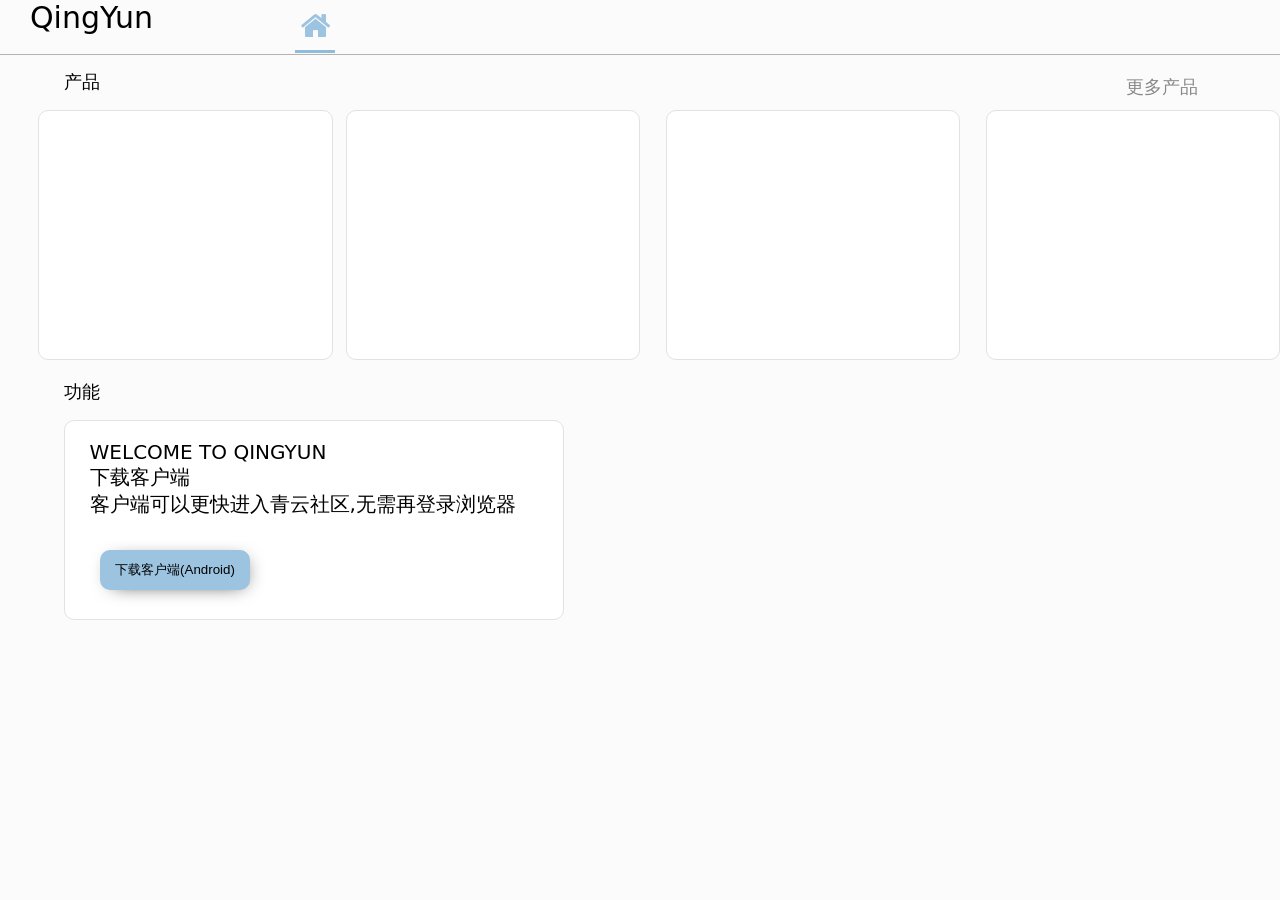
<file: index.html>
<head>
<meta charset="UTF-8">
<meta name="viewport" content="width=device-width, initial-scale=1.0">
<link rel="icon" href="assets/textures/icon/icon.ico" type="image/X-icon">
<meta name="viewport" content="width=device-width, initial-scale=1.0, maximum-scale=1.0, minimum-scale=1.0, user-scalable=no">
<link rel="manifest" href="/manifest.json">
<link rel="stylesheet" href="bin/css/index/index.css">
<link rel="stylesheet" href="https://cdn.jsdelivr.net/npm/font-awesome@4.7.0/css/font-awesome.min.css">
<link rel="stylesheet" href="bin/css/index/loading.css">
<link rel="stylesheet" href="bin/css/index/lianyi.css">
<link rel="stylesheet" href="bin/css/index/user dowlaod assetes/assets.css">
<title>青云社区</title>
<style>
@font-face{
    font-family: "TTFFont";
    src: url("assets/ttf/黑体\(1\).ttf") format("truetype");
    font-weight: normal;
    font-style: normal;
    font-display: swap
}
body{
    background-color: #fbfbfb;
    background-size: cover;
}

.top_window{
    font-size:15px;
    position: absolute;
    left:50%;
    transform: translateX(-50%);
    background-color:#fbfbfb;
    height:60px;
    width:100vw;
    box-shadow:10px 10px 50px -30px;
    z-index: 1;
    -webkit-user-select: none;
  -moz-user-select: none;
  -ms-user-select: none;
  user-select: none;
  -webkit-touch-callout: none;
  margin-top: -5px;
  border-bottom:1px solid #b3b3b3;
}
.title-1{
    user-select: none;
  -webkit-touch-callout: none;
  }
  .a{
    position: absolute;
    margin-left: 10px;
    margin-top: 190px;
   z-index: 3;
    color: #000000;
  }
</style>
</head>

<body>
<p class="window1" > </p>
<p class="top_window"> </p>
<p class="title-1" draggable="false">QingYun</p>
<p class="message-1" draggable="false"></p>
<p class="top-1"></p>
<!-- 首页图标 -->
<a  class="a1" href="index.html" style="text-decoration: none;"><i class="fa fa-home fa-2x" ></i></a> 
  
<div class="loading-overlay" id="loadingOverlay">
    <svg class="loader" viewBox="0 0 50 50">
      <circle cx="25" cy="25" r="20" />
    </svg>
    <p class="loading-text">Welcom QingYun</p>
  </div>
<p class="window-2"> </p>
<p class="window-text"style="text-decoration: none;">WELCOME TO QINGYUN <br>   下载客户端<br>客户端可以更快进入青云社区,无需再登录浏览器</p>
<button id="downloadBtn1" class="ripple-btn lianyi-btn">下载客户端(Android)</button>
<div-a class="assets-b"></div-a>
<div-b class="assets-b1"></div-b>
<div-c class="assets-b2"></div-c>
<div-d class="assets-b3"></div-d>
</body>
<script src="bin/css/index/loading.js"></script>
<script src="bin/css/index/lianyi.js"></script>
<script src="bin/css/index/index.js"></script>
<body>
<p class="assets-t" >产品</p>
<p class="assets1-t" >功能</p>
<a class="assets-to" href="assets.html">更多产品</a>
</body>
</file>
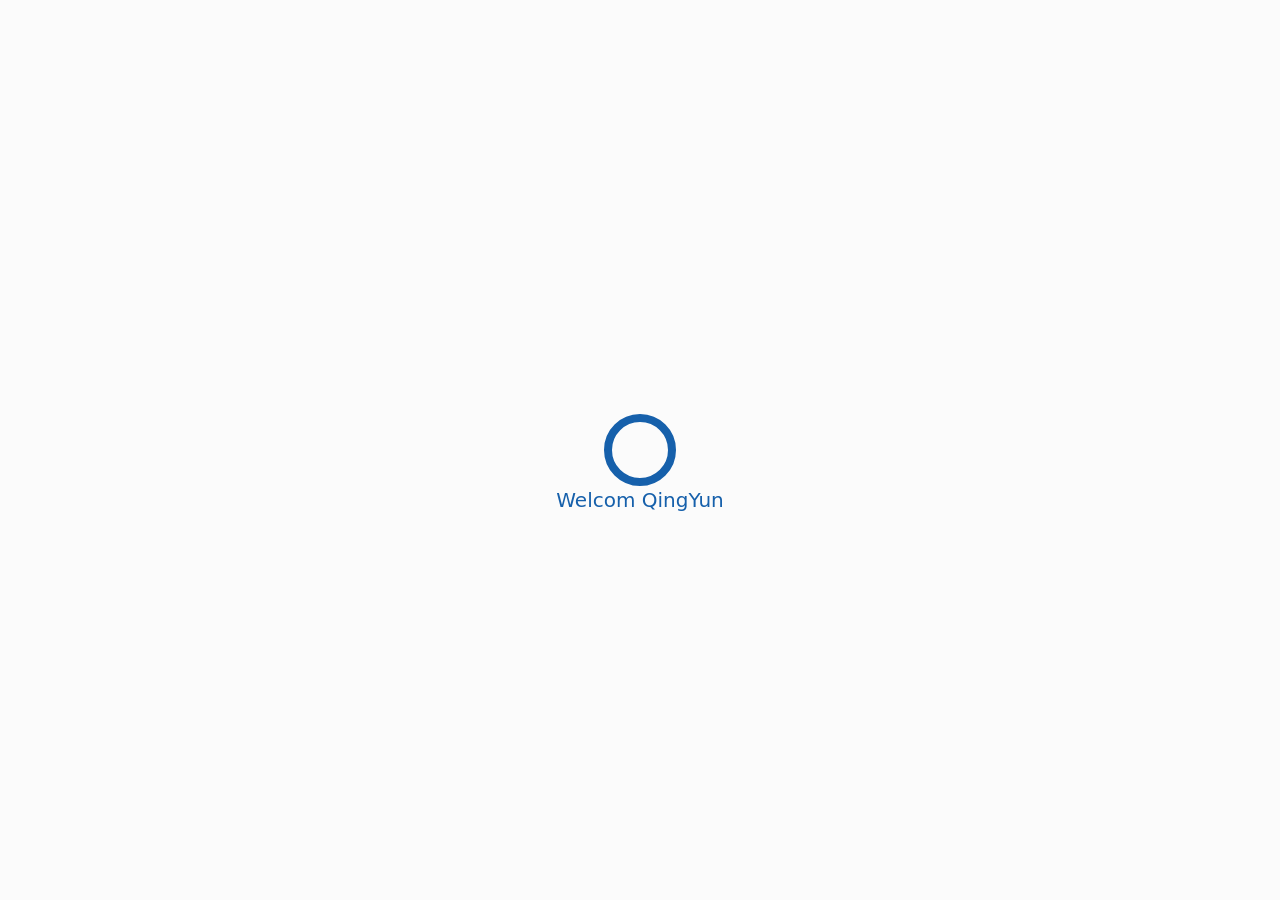
<file: assets.html>
<head>
<meta charset="UTF-8">
<meta name="viewport" content="width=device-width, initial-scale=1.0">
<link rel="icon" href="assets/textures/icon/icon.ico" type="image/X-icon">
<meta name="viewport" content="width=device-width, initial-scale=1.0, maximum-scale=1.0, minimum-scale=1.0, user-scalable=no">
<link rel="manifest" href="/manifest.json">
<link rel="stylesheet" href="bin/css/index/loading.css">
</head>
<script src="bin/css/index/loading.js"></script>
<body>
<div class="loading-overlay" id="loadingOverlay">
    <svg class="loader" viewBox="0 0 50 50">
      <circle cx="25" cy="25" r="20" />
    </svg>
    <p class="loading-text">Welcom QingYun</p>
</div>
</body>
</file>
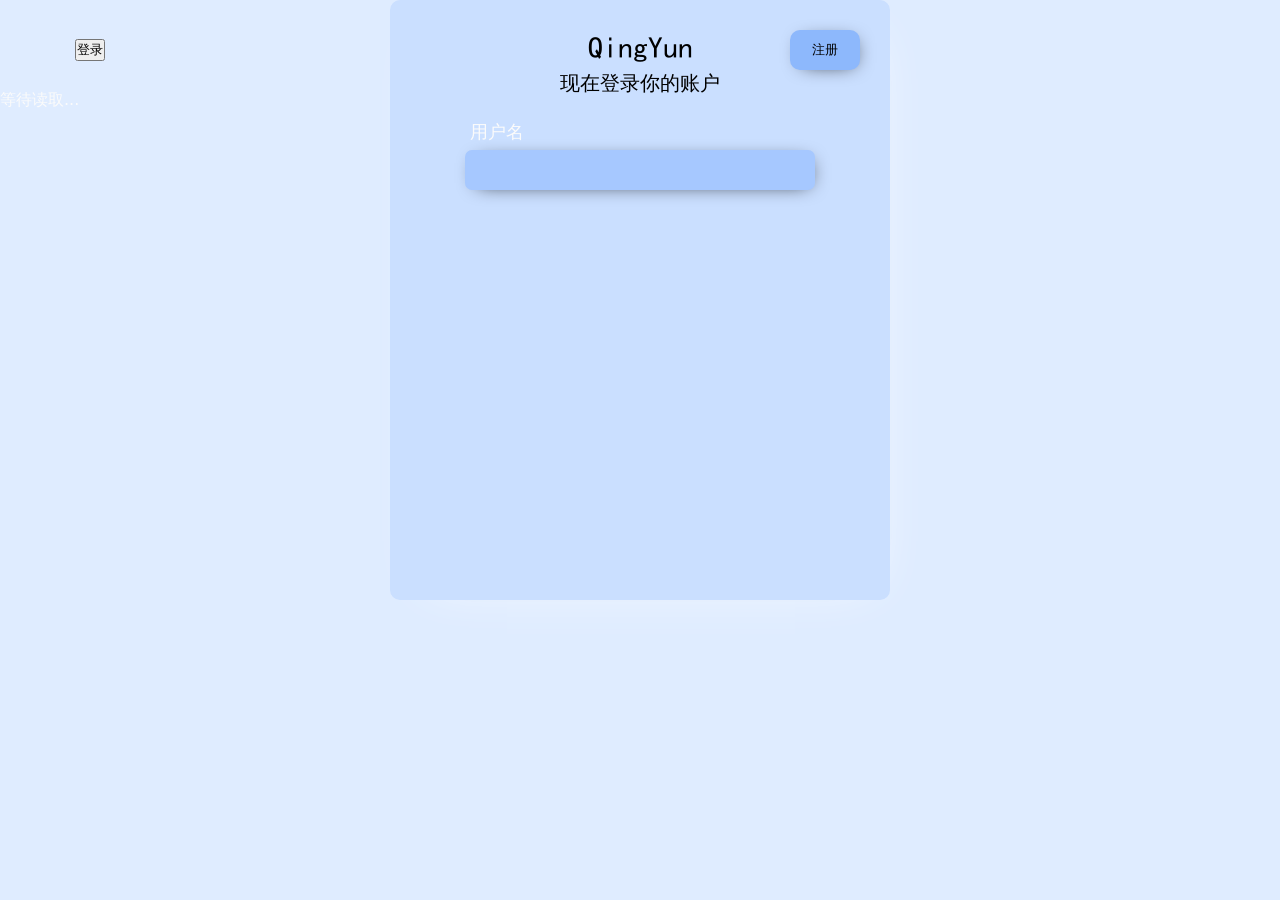
<file: login.html>
<head>
<meta charset="UTF-8">
<link rel="stylesheet" href="HTML/log in/log in.css">
<link rel="stylesheet" href="HTML/log in/input-log-in.css">
<link rel="stylesheet" href="bin/css/index/loading.css">
<title>青云社区</title>
<style>
@font-face{
    font-family: "TTFFont";
    src: url("assets/ttf/黑体\(1\).ttf") format("truetype");
    font-weight: normal;
    font-style: normal;
    font-display: swap
}
body{
    background-color: #dfecff;
    background-size: cover;
}
.title1{
    color: #000;
    font-size:30px;
    left:50%;
    transform: translateX(-50%);
    position: absolute;
    z-index: 1;
    margin-top:30px;
    font-family: "TTFFont",sans-serif;
    -webkit-user-select: none;
  -moz-user-select: none;
  -ms-user-select: none;
  user-select: none;
  -webkit-touch-callout: none;
}
.title2{
    color: #000;
    font-size:20px;
    left:50%;
    transform: translateX(-50%);
    position: absolute;
    margin-top:70px;
    z-index: 1;
    -webkit-user-select: none;
  -moz-user-select: none;
  -ms-user-select: none;
  user-select: none;
  -webkit-touch-callout: none;
}




.window2{
    font-size:15px;
    position: absolute;
    left:50%;
    transform: translateX(-50%);
    background-color:#cadfff;
    height:600px;
    width:500px;
    border-radius:10px;
    box-shadow:10px 10px 50px -30px;
    z-index: 0;
    -webkit-user-select: none;
  -moz-user-select: none;
  -ms-user-select: none;
  user-select: none;
  -webkit-touch-callout: none;
}
#result{
            margin-top:20px;
            /* 和上方按钮距离20px */
            white-space: pre-wrap;
            /* 保留换行，JSON格式化后可以自动换行显示 */
        }

</style>
</head>
<body>
<input type="text" id="name" class="name-log-in">
<p class = "title1">QingYun</p>
<p class = "title2">现在登录你的账户</p>
<p class = "window2"> </p>
<p class="name-text">用户名</p>
<button class="ripple-btn">注册</button>
<button class="ripple-btn1" id="readBtn">登录</button>

<div id="result">等待读取...</div>
  
<div class="loading-overlay" id="loadingOverlay">
    <svg class="loader" viewBox="0 0 50 50">
      <circle cx="25" cy="25" r="20" />
    </svg>
    <p class="loading-text">Welcom QingYun</p>
  </div>
</body>

<script src="HTML/log in/log in.js"></script>
<script>
        // ========== 变量定义 ==========
        // readBtn：变量，存储页面上id=readBtn的按钮DOM元素
        const readBtn = document.getElementById('readBtn');
        // resultDom：变量，存储页面上id=result的div容器DOM元素
        const resultDom = document.getElementById('result');

        // 给按钮绑定点击事件，点击后执行async异步函数
        // async：异步函数，允许内部使用await等待网络请求完成，不会卡住页面
        readBtn.onclick = async function(){
            // try catch：捕获代码运行时错误（网络失败、接口报错）
            try{
                // 修改页面文字：提示正在请求数据
                resultDom.innerText = "正在读取...";

                // fetch()：浏览器内置网络请求函数，去请求后端接口
                // 请求地址 /api/read 对应后端文件：/functions/api/read.js
                const res = await fetch('/date/log in/login');
                // await 等待后端返回响应，才往下执行代码

                // 把后端返回的响应，解析成JSON对象
                const data = await res.json();

                // res.ok 判断：http状态码200~299代表请求成功
                if(res.ok){
                    // JSON.stringify：把数据转为字符串，null,2 格式化，自动换行缩进
                    resultDom.innerText = JSON.stringify(data, null, 2);
                }else{
                    // 接口返回错误，展示后端传过来的提示msg
                    resultDom.innerText = `读取失败：${data.msg}`;
                }
            }catch(err){
                // catch捕获异常，err变量：保存错误对象
                // 网络断开、跨域、请求超时都会进到这里
                resultDom.innerText = `网络错误：${err.message}`;
            }
        }
</script>
<script src="bin/css/index/loading.js"></script>
</file>
<file: bin/css/index/index.css>
.title-1{
    position: absolute;
    margin-left: 30px;
    z-index: 2;
    font-size: 30px;
    margin-top: 0px;
    color: #000000;
}
.message-1{
    position: absolute;
    margin-left: 80px;
    z-index: 2;
    font-size: 20px;
    margin-top: 50px;
}
.left_window{
    position: absolute;
    position: fixed;
    margin-left: -50px;
    z-index: 2;
    width: 100px;
    height: 100vw;
    background-color: #a5ccff;
    margin-top: -50px;
}
.fa{
    position: absolute;
    z-index: 3;
}
.fa-home{
    position: absolute;
    margin-left: 300px;
    margin-top: 10px;
    color: #9cc3df;
}
.fa-home:hover{
    color: #90bbda;
    transition: all 0.3s;
}
.top-1{
    height: 3px;
    width: 40px;
    background-color: #90bbda;
    position: absolute;
    z-index: 2;
    margin-left: 295px;
    margin-top: 50px;
}
.window-2{
    position: absolute;
    z-index: 2;
    margin-left: 5vw;
    margin-top: 420px;
    width: 500px;
    height: 200px;
    background-color: #ffffff;
    border-radius:10px;
    border: 1px solid #e2e2e2;
}
.window-text{
    margin-left: 7vw;
    margin-top: 440px;
    position: absolute;
    z-index: 2;
    color:#000000;
    font-size: 20px;
    -webkit-user-select: none;
  -moz-user-select: none;
  -ms-user-select: none;
  user-select: none;
  -webkit-touch-callout: none;
}
@media (max-width:768px) {
.fa-home{
    position: absolute;
    margin-left: 170px;
    margin-top: 10px;
    color: #9cc3df;
}
.top-1{
    height: 3px;
    width: 40px;
    background-color: #90bbda;
    position: absolute;
    z-index: 2;
    margin-left: 165px;
    margin-top: 50px;
}
.window-2{
    position: absolute;
    z-index: 2;
    margin-left: 5vw;
    margin-top: 420px;
    width: 90vw;
    height: 200px;
    background-color: #ffffff;
    border-radius:10px;
    border: 1px solid #e2e2e2;
}
.window-text{
    margin-left: 7vw;
    margin-top: 440px;
    position: absolute;
    z-index: 2;
    color:#000000;
    font-size: 20px;
    -webkit-user-select: none;
  -moz-user-select: none;
  -ms-user-select: none;
  user-select: none;
  -webkit-touch-callout: none;
}







}
</file>
<file: bin/css/index/loading.css>
* {
    margin: 0;
    padding: 0;
    box-sizing: border-box;
  }

  html, body {
    height: 100%;
  }

  body {
    background: #fbfbfb;
    color: #fbfbfb;
    font-family: system-ui, -apple-system, "Segoe UI", sans-serif;
  }

  /* ===== 加载遮罩层 ===== */
  .loading-overlay {
    position: fixed;
    inset: 0;
    z-index: 999;
    display: flex;
    align-items: center;
    justify-content: center;
    background: #fbfbfb;
    transition: opacity 0.5s ease, visibility 0.5s ease;
  }

  /* 隐藏状态 */
  .loading-overlay.is-hidden {
    opacity: 0;
    visibility: hidden;
    pointer-events: none;
  }

  /* 外层：整圈旋转 */
  .loader {
    width: 80px;
    height: 80px;
    animation: spin 1.6s linear infinite;
  }

  /* 圆环：单色，描边圆头 */
  .loader circle {
    fill: none;
    stroke: #1660ab;
    stroke-width: 5;
    stroke-linecap: round;
    animation: arc 1.6s ease-in-out infinite;
  }

  @keyframes spin {
    to { transform: rotate(360deg); }
  }

  @keyframes arc {
    0%, 100% { stroke-dasharray: 21 126; }
    50%      { stroke-dasharray: 63 126; }
  }

  /* ===== 页面内容 ===== */
  .content {
    padding: 40px;
    max-width: 720px;
    margin: 0 auto;
    opacity: 0;
    transition: opacity 0.6s ease 0.2s;
  }

  .content.is-visible {
    opacity: 1;
  }

  .content h1 {
    font-size: 24px;
    margin-bottom: 16px;
  }

  .content p {
    line-height: 1.7;
    color: #9fb0cc;
    margin-bottom: 24px;
  }

  .content img {
    width: 100%;
    border-radius: 12px;
    display: block;
  }
  .loading-text{
    position: absolute;
    margin-top: 100px;
    font-size: 20px;
    color: #1660ab;
    z-index: 3;
  }
</file>
<file: bin/css/index/lianyi.css>
.ripple-btn {
  -webkit-tap-highlight-color: transparent;
   -webkit-user-select: none;
  -moz-user-select: none;
  -ms-user-select: none;
  user-select: none;
  -webkit-touch-callout: none;
  touch-action: manipulation; /* 移除延迟 */ 
   cursor: pointer;
   position: absolute;
}
.lianyi-btn {
    background-color: #9cc3df;
    height: 40px;
    width: 150px;
    border-radius:7px;
    margin-left: 100px;
    border: none;
    outline: none;
  position: relative;
  overflow: hidden;
  border: none;
  color:#000000;
  border-radius:10px;
  box-shadow:3px 3px 20px -10px;
  margin-top:550px;
  z-index: 3;
     position: absolute;
}
.ripple-btn:hover {
   background: #90bbda;
   transition: all 0.3s;
 }
.ripple {
  position: absolute;
  border-radius: 50%;
  background: rgba(255, 255, 255, 0.4); /* 涟漪颜色*/
  pointer-events: none;
  animation: rippleAnim 0.6s ease-out forwards;
}

@keyframes rippleAnim {
  0% {
    transform: scale(0);
    opacity: 1;
  }
  100% {
    transform: scale(3.5);
    opacity: 0;
  }
}
</file>
<file: bin/css/index/user dowlaod assetes/assets.css>
.assets-t{
    position: absolute;
    margin-top: 70px;
    margin-left: 5vw;
    font-size: 18px;
    color: #000000;
    z-index: 3;
    -webkit-user-select: none;
    -moz-user-select: none;
    -ms-user-select: none;
    user-select: none;
    -webkit-touch-callout: none;
}

.assets1-t{
    position: absolute;
    margin-top: 380px;
    margin-left: 5vw;
    font-size: 18px;
    color: #000000;
    z-index: 3;
    -webkit-user-select: none;
    -moz-user-select: none;
    -ms-user-select: none;
    user-select: none;
    -webkit-touch-callout: none;
}
.assets-b{
    position: absolute;
    margin-top: 110px;
    margin-left: 3vw;
    width: 23vw;
    height: 250px;
    background-color: #ffffff;
    z-index: 2;
    border-radius:10px;
    border: 1px solid #e2e2e2;
}
.assets-b1{
    position: absolute;
    margin-top: 110px;
    margin-left: 27vw;
    width: 23vw;
    height: 250px;
    background-color: #ffffff;
    z-index: 2;
    border-radius:10px;
    border: 1px solid #e2e2e2;;
}
.assets-b2{
    position: absolute;
    margin-top: 110px;
    margin-left: 52vw;
    width: 23vw;
    height: 250px;
    background-color: #ffffff;
    z-index: 2;
    border-radius:10px;
    border: 1px solid #e2e2e2;
}
.assets-b3{
    position: absolute;
    margin-top: 110px;
    margin-left: 77vw;
    width: 23vw;
    height: 250px;
    background-color: #ffffff;
    z-index: 2;
    border-radius:10px;
    border: 1px solid #e2e2e2;
}
.assets-to{
    position: absolute;
    margin-top: 75px;
    margin-left: 88vw;
    font-size: 18px;
    z-index: 3;
    -webkit-user-select: none;
    -moz-user-select: none;
    -ms-user-select: none;
    user-select: none;
    -webkit-touch-callout: none;
 color: #888;
  text-decoration: none;
  -webkit-tap-highlight-color: transparent;
}
.assets-to:hover {
  color: #666;
  transition: all 0.3s;
}
</file>
<file: HTML/log in/log in.css>
.ripple-btn {
    left:50%;
    transform: translateX(150px);
    position: absolute;
     background-color: #8db8fc;
    height: 40px;
    width: 70px;
    border-radius:7px;
    border: none;
    outline: none;
  position: relative;
  overflow: hidden;
  border: none;
  cursor: pointer;
  color:#000000;
  border-radius:10px;
  box-shadow:3px 3px 20px -10px;
  margin-top:30px;
  -webkit-tap-highlight-color: transparent;
  touch-action: manipulation; /* 移除延迟 */
}

.ripple {
  position: absolute;
  border-radius: 50%;
  background: rgba(255, 255, 255, 0.4); /* 涟漪颜色*/
  pointer-events: none;
  animation: rippleAnim 0.6s ease-out forwards;
}

@keyframes rippleAnim {
  0% {
    transform: scale(0);
    opacity: 1;
  }
  100% {
    transform: scale(3.5);
    opacity: 0;
  }
}
.ripple-btn:hover {
   background: #9dc1fa;
 }
</file>
<file: HTML/log in/input-log-in.css>
.name-log-in{
    height:40px;
    width:350px;
    position: absolute;
    left:50%;
    transform: translateX(-50%);
    z-index: 1;
    margin-top: 150px;
    background-color: #a6c8ff;
    border:none;
    outline-color: #81b1ff;
    font-size: 15px;
    box-shadow:3px 3px 20px -10px;
    -webkit-tap-highlight-color: transparent;
    border-radius:7px;
    -webkit-user-select: none;
  -moz-user-select: none;
  -ms-user-select: none;
  user-select: none;
  -webkit-touch-callout: none;
}
.name-text{
    font-size: 18px;
    position: absolute;
    left:50%;
    transform: translateX(-170px);
    -webkit-user-select: none;
  -moz-user-select: none;
  -ms-user-select: none;
  user-select: none;
  -webkit-touch-callout: none;
  margin-top: 120px;

}
</file>
